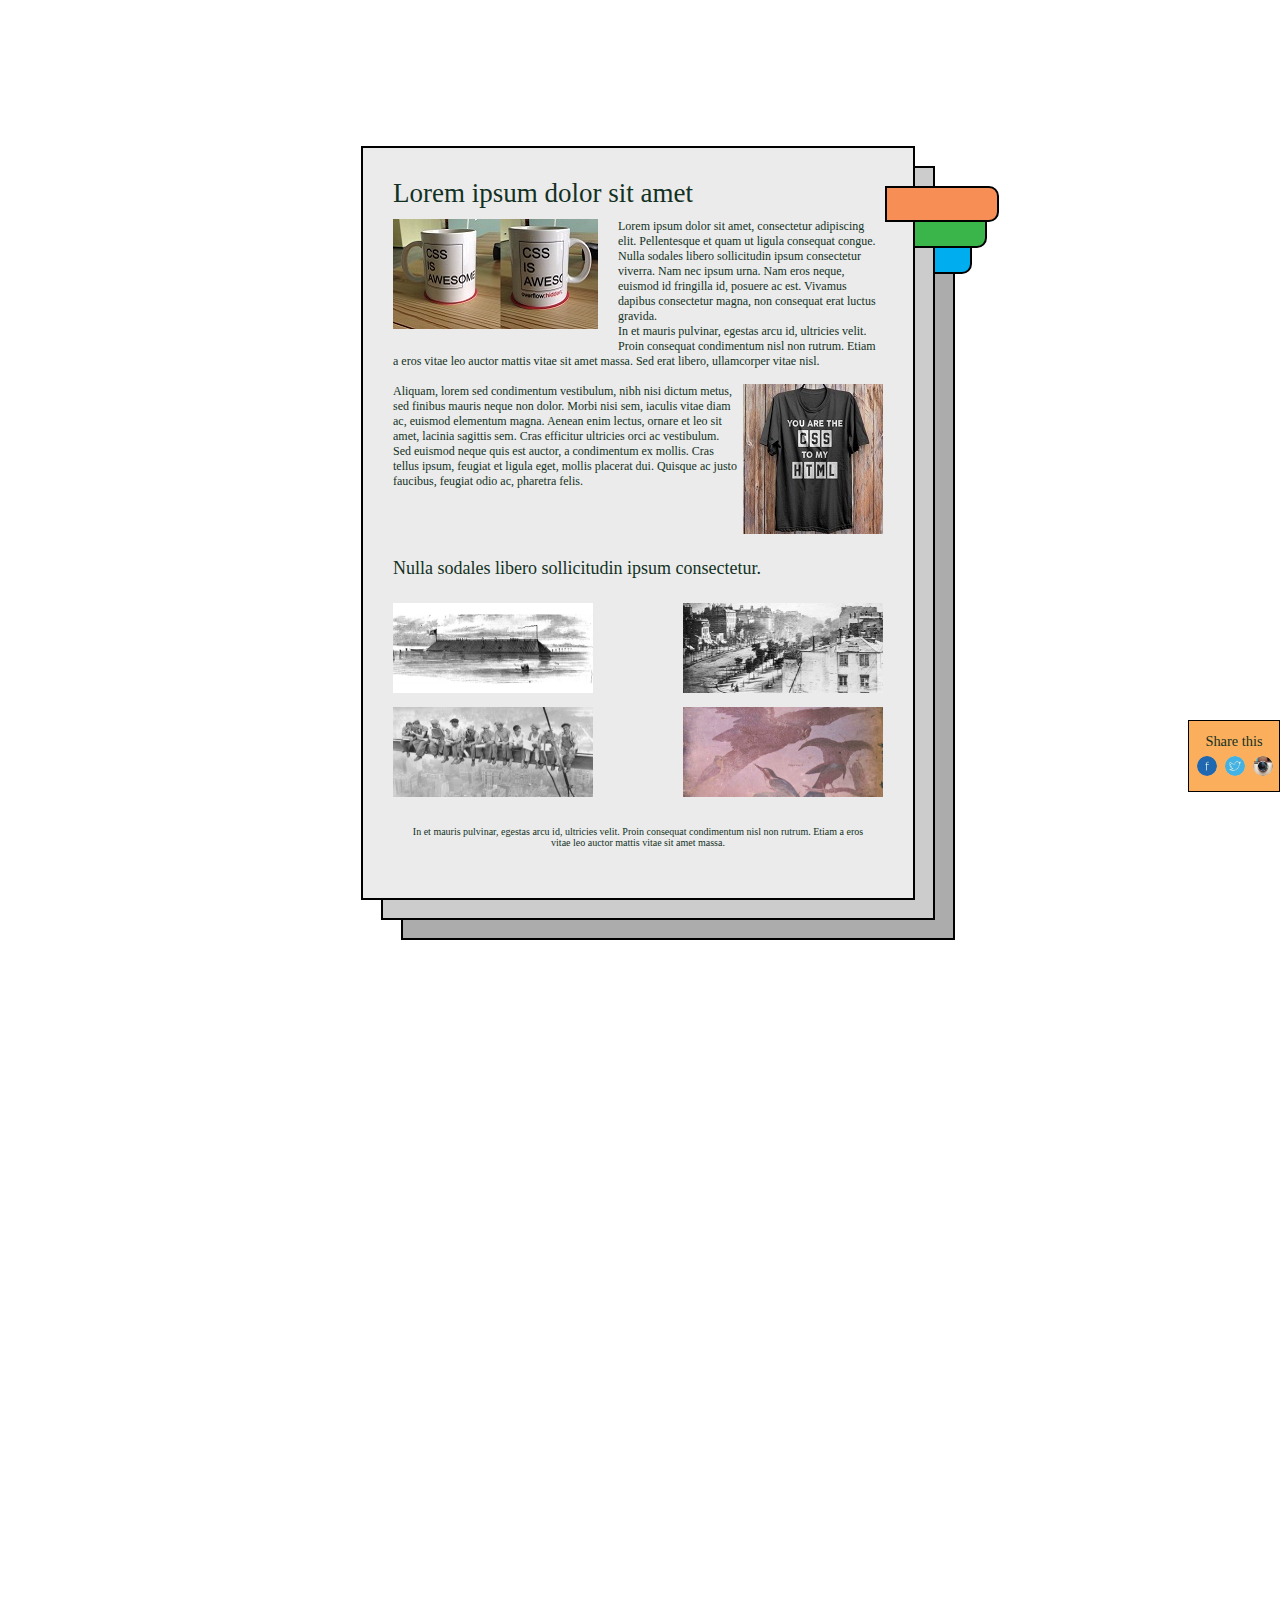
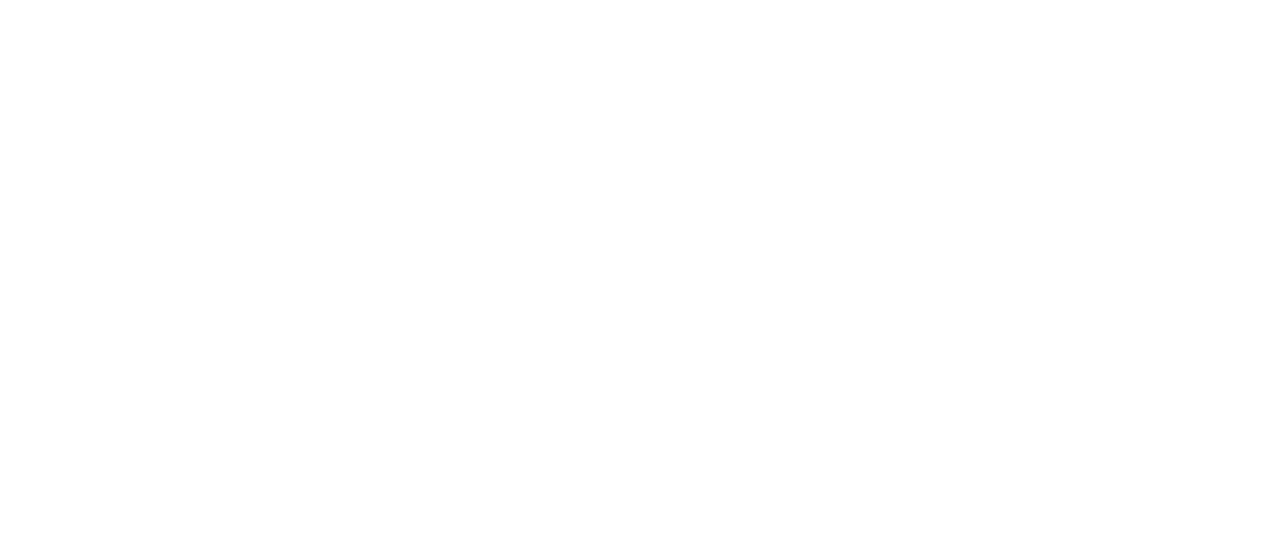
<file: index.html>
<!DOCTYPE html>
  <html>
 <head>
  <meta charset="utf-8">
  <title>First task</title>
<link href="main.css" type="text/css" rel="stylesheet">

 </head>
 <body>

<div class="content">
  <div class="third_page"></div>
  <div class="second_page"> </div>
  <div class="first_page">
    <div class="mark_first"> </div>
    <div class="mark_second"> </div>
    <div class="mark_third"> </div>
      <header>Lorem ipsum dolor sit amet</header>
      <img id="img_cup" src="images/cup.jpg" alt="joke #1">
      <p>Lorem ipsum dolor sit amet, consectetur adipiscing elit. Pellentesque et quam ut ligula consequat congue. Nulla sodales libero sollicitudin ipsum consectetur viverra. Nam nec ipsum urna. Nam eros neque, euismod id fringilla id, posuere ac est. Vivamus dapibus consectetur magna, non consequat erat luctus gravida.</p>
      <p> In et mauris pulvinar, egestas arcu id, ultricies velit. Proin consequat condimentum nisl non rutrum. Etiam a eros vitae leo auctor mattis vitae sit amet massa. Sed erat libero, ullamcorper vitae nisl. 
      </p>
      <img id="img_tshrt" src="images/tshrt.jpg" alt="joke #2">
       <article>Aliquam, lorem sed condimentum vestibulum, nibh nisi dictum metus, sed finibus mauris neque non dolor. Morbi nisi sem, iaculis vitae diam ac, euismod elementum magna. Aenean enim lectus, ornare et leo sit amet, lacinia sagittis sem. Cras efficitur ultricies orci ac vestibulum. Sed euismod neque quis est auctor, a condimentum ex mollis. Cras tellus ipsum, feugiat et ligula eget, mollis placerat dui. Quisque ac justo faucibus, feugiat odio ac, pharetra felis.</article>

       
      <div class="block_foto">
        <h4>Nulla sodales libero sollicitudin ipsum consectetur.</h4>
         <img  src="images/1f.jpg" alt="foto_1">
         <img  src="images/2f.jpg" alt="foto_2">
         <img  src="images/3f.jpg" alt="foto_3">
         <img  src="images/4f.jpg" alt="foto_4">
         <footer>In et mauris pulvinar, egestas arcu id, ultricies velit. Proin consequat condimentum nisl non rutrum. Etiam a eros vitae leo auctor mattis vitae sit amet massa.</footer>
      </div>
    </div>
  </div>

    <div class="share">
      <p> Share this</p>
        <div class="socNet">
          <img  src="images/share_f.jpg" alt="face">
          <img  src="images/share_t.jpg" alt="twi">
          <img  src="images/share_i.jpg" alt="insta">
        </div>
    </div>
  </body>
</html>
</file>
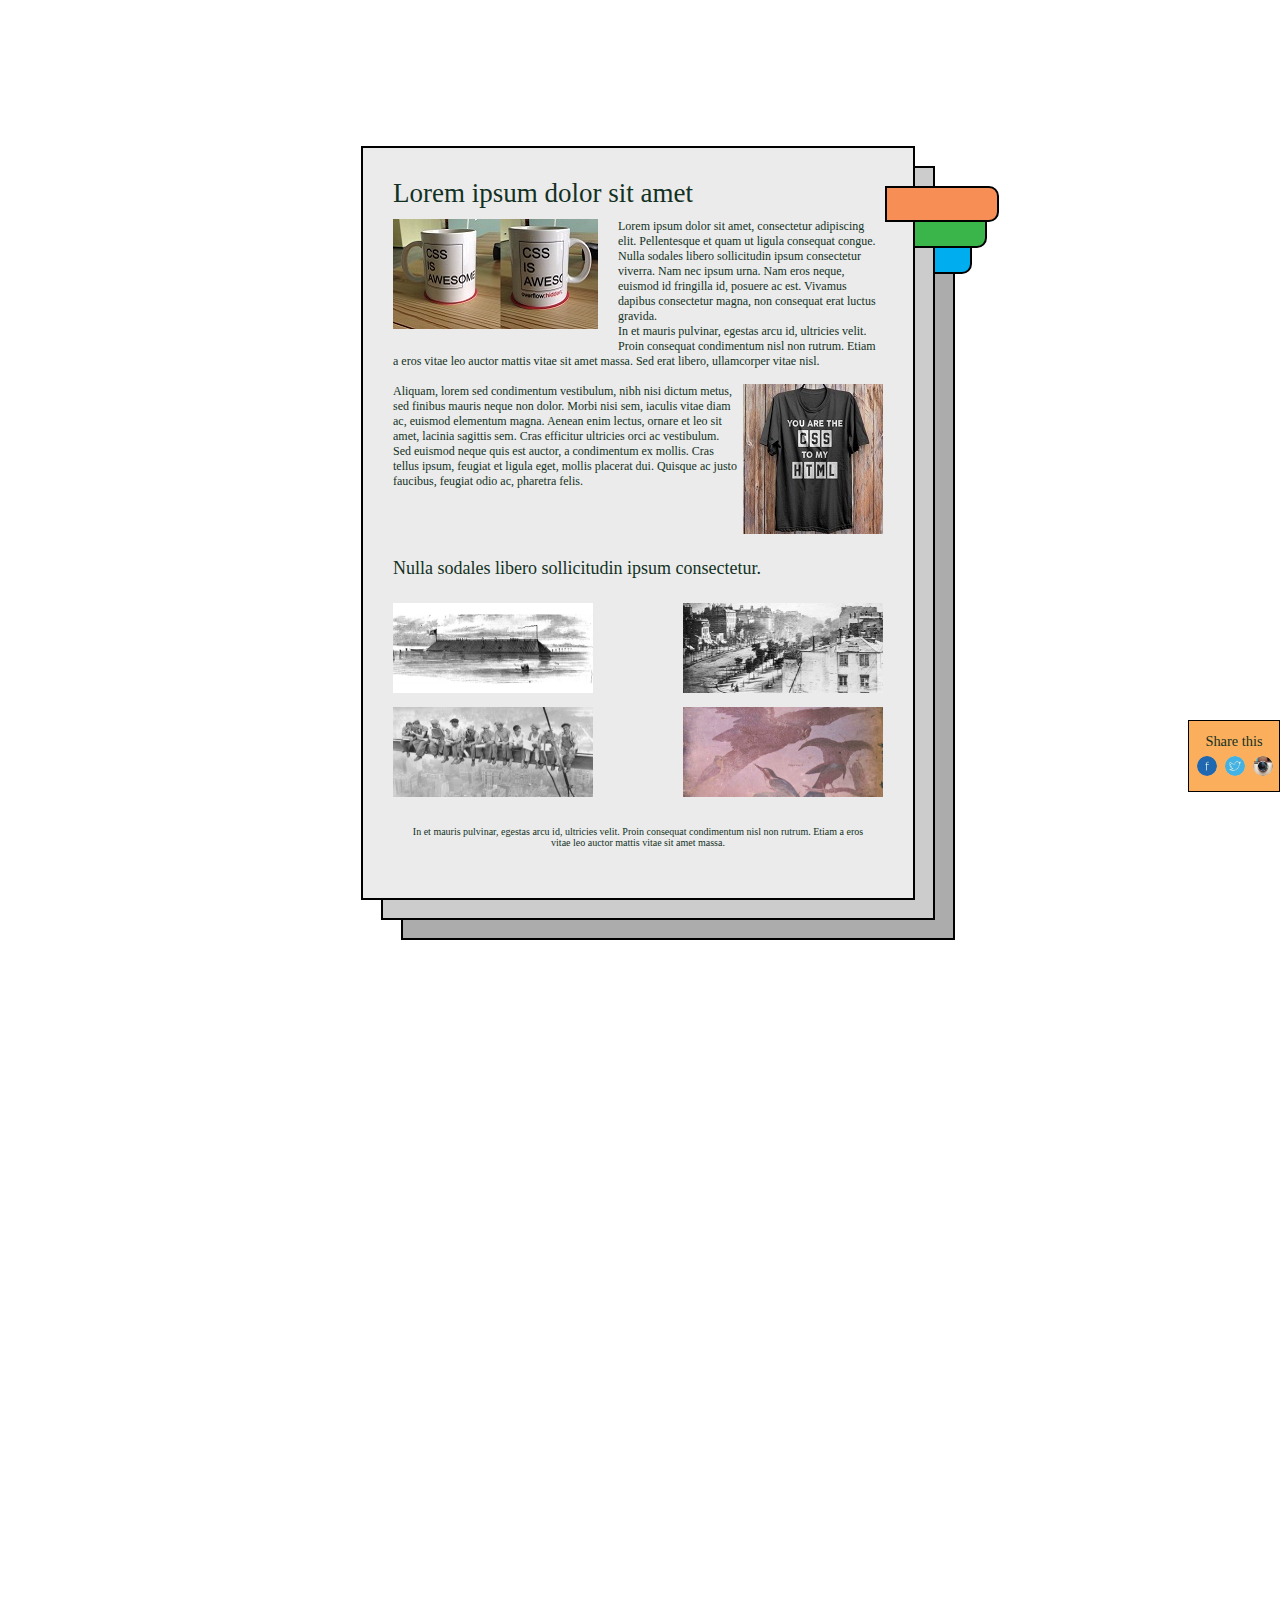
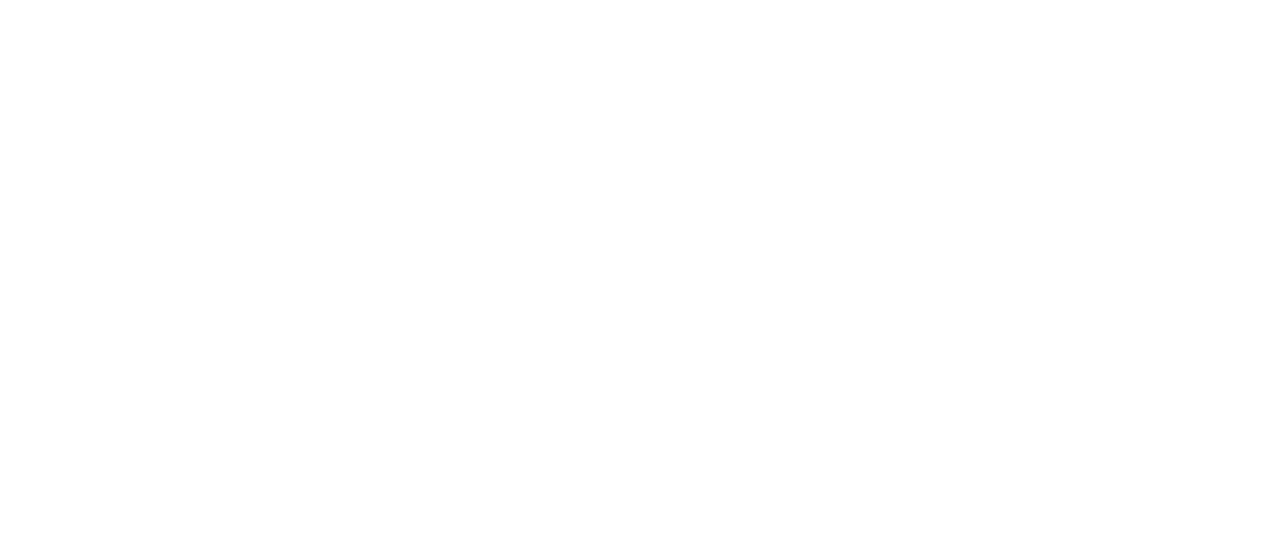
<file: 2 этап/task_1/index.html>
<!DOCTYPE html>
  <html>
 <head>
  <meta charset="utf-8">
  <title>First task</title>
<link href="main.css" type="text/css" rel="stylesheet">

 </head>
 <body>

<div class="content">
  <div class="third_page"></div>
  <div class="second_page"> </div>
  <div class="first_page">
    <div class="mark_first"> </div>
    <div class="mark_second"> </div>
    <div class="mark_third"> </div>
      <header>Lorem ipsum dolor sit amet</header>
      <img id="img_cup" src="cup.jpg" alt="joke #1">
      <p>Lorem ipsum dolor sit amet, consectetur adipiscing elit. Pellentesque et quam ut ligula consequat congue. Nulla sodales libero sollicitudin ipsum consectetur viverra. Nam nec ipsum urna. Nam eros neque, euismod id fringilla id, posuere ac est. Vivamus dapibus consectetur magna, non consequat erat luctus gravida.</p>
      <p> In et mauris pulvinar, egestas arcu id, ultricies velit. Proin consequat condimentum nisl non rutrum. Etiam a eros vitae leo auctor mattis vitae sit amet massa. Sed erat libero, ullamcorper vitae nisl. 
      </p>
      <img id="img_tshrt" src="tshrt.jpg" alt="joke #2">
       <article>Aliquam, lorem sed condimentum vestibulum, nibh nisi dictum metus, sed finibus mauris neque non dolor. Morbi nisi sem, iaculis vitae diam ac, euismod elementum magna. Aenean enim lectus, ornare et leo sit amet, lacinia sagittis sem. Cras efficitur ultricies orci ac vestibulum. Sed euismod neque quis est auctor, a condimentum ex mollis. Cras tellus ipsum, feugiat et ligula eget, mollis placerat dui. Quisque ac justo faucibus, feugiat odio ac, pharetra felis.</article>

       
      <div class="block_foto">
        <h4>Nulla sodales libero sollicitudin ipsum consectetur.</h4>
         <img  src="1f.jpg" alt="foto_1">
         <img  src="2f.jpg" alt="foto_2">
         <img  src="3f.jpg" alt="foto_3">
         <img  src="4f.jpg" alt="foto_4">
         <footer>In et mauris pulvinar, egestas arcu id, ultricies velit. Proin consequat condimentum nisl non rutrum. Etiam a eros vitae leo auctor mattis vitae sit amet massa.</footer>
      </div>
    </div>
  </div>

    <div class="share">
      <p> Share this</p>
        <div class="socNet">
          <img  src="share_f.jpg" alt="face">
          <img  src="share_t.jpg" alt="twi">
          <img  src="share_i.jpg" alt="insta">
        </div>
    </div>
  </body>
</html>
</file>
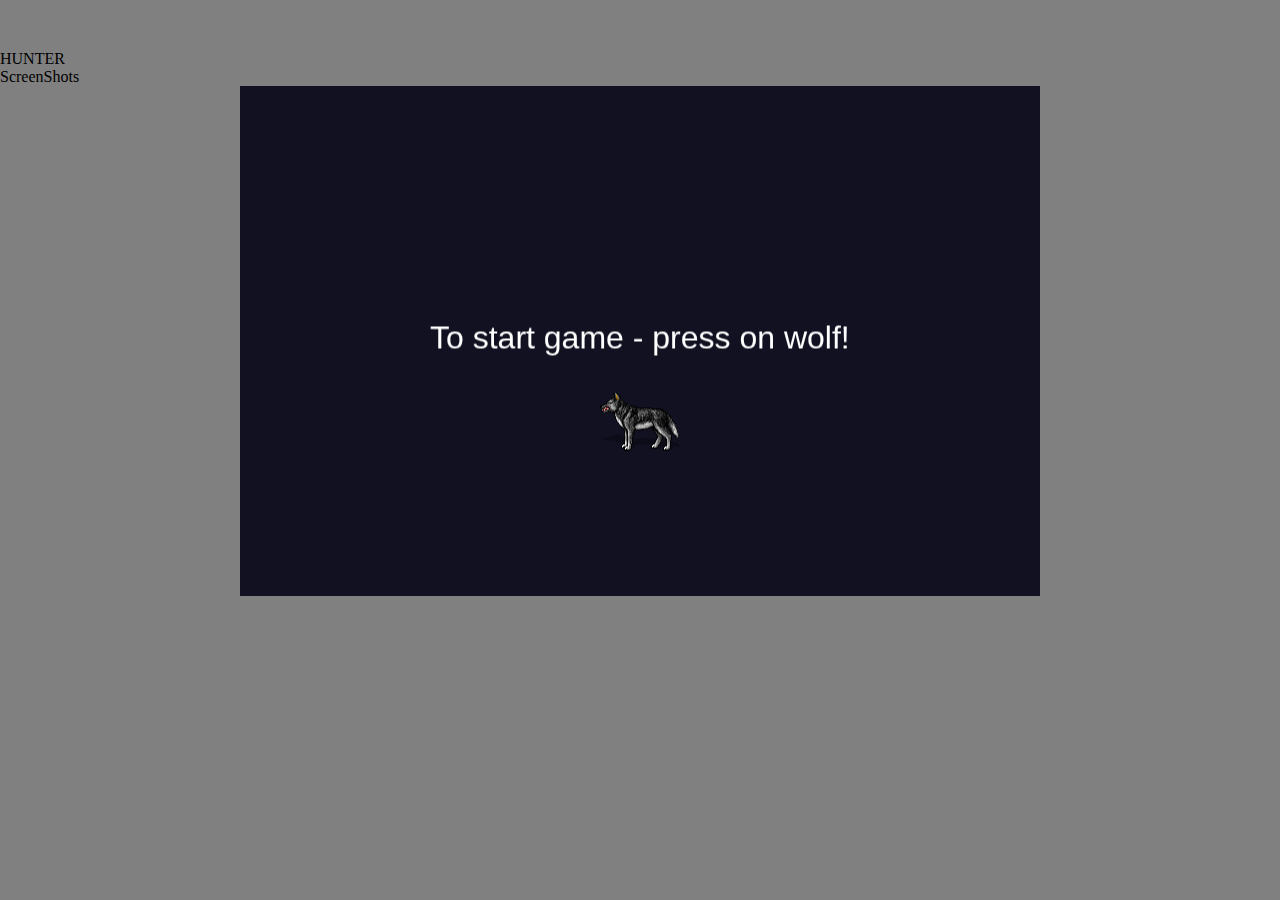
<file: 2 этап/game/with phaser/game-second.html>
<!DOCTYPE html>
  <html>
 <head>
  <meta charset="utf-8">

  <title>Game-first</title>
   <script src="js/phaser.min.js"></script>
   <script src="js/boot.js"></script>
   <script src="js/preload.js"></script>
   <script src="js/main.js"></script>
   <script src="js/death.js"></script>
   <script src="js/levelTwo.js"></script>
   <link rel="stylesheet" type="text/css" href="css/main.css">

  </head>
 <body>
<header> HUNTER </header>







  <script>
  	(function(){
    game = new Phaser.Game(800, 510, Phaser.CANVAS,'');
    game.state.add("Boot", Game.Boot);
    game.state.add("Preload", Game.Preload);
    game.state.add("Main", Game.Main);
    game.state.add("Death", Game.Death);
    game.state.add("LevelTwo", Game.LevelTwo);
    game.state.start("Boot");
  	})();
  </script>

  <div class="sreenSh"> ScreenShots</div> 
  </body>
</html>
</file>
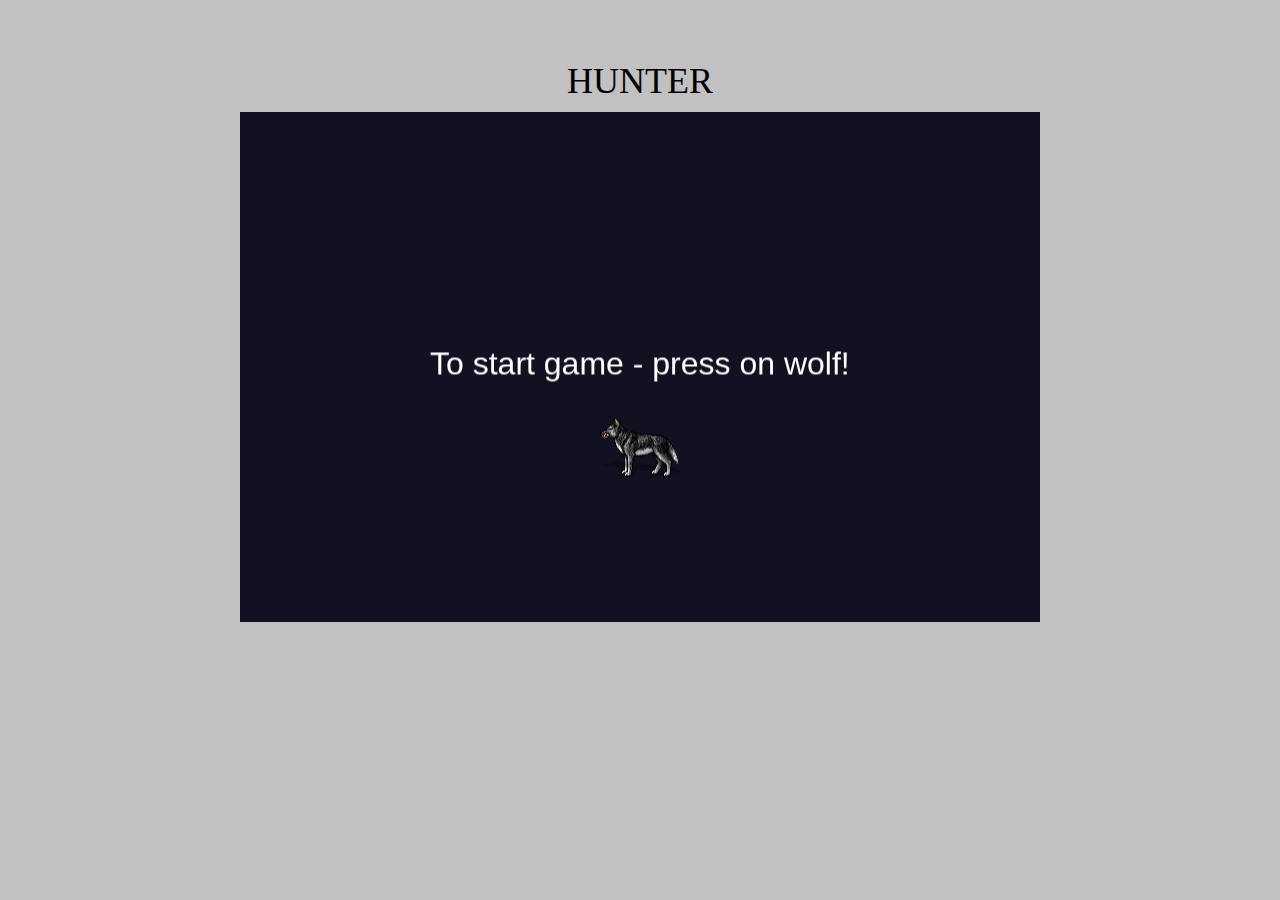
<file: 2 этап/game/with phaser/simple-game/game-second.html>
<!DOCTYPE html>
  <html>
 <head>
  <meta charset="utf-8">

  <title>Game-first</title>
   <script src="js/phaser.min.js"></script>
   <script src="js/boot.js"></script>
   <script src="js/preload.js"></script>
   <script src="js/main.js"></script>
   <script src="js/death.js"></script>
   <script src="js/levelTwo.js"></script>
   <link rel="stylesheet" type="text/css" href="css/main.css">

  </head>
 <body>
<header> HUNTER </header>

  <script>
  	(function(){
    game = new Phaser.Game(800, 510, Phaser.CANVAS,'');
    game.state.add("Boot", Game.Boot);
    game.state.add("Preload", Game.Preload);
    game.state.add("Main", Game.Main);
    game.state.add("Death", Game.Death);
    game.state.add("LevelTwo", Game.LevelTwo);
    game.state.start("Boot");
  	})();
  </script>

  <div class="sreenSh"> </div> 
  </body>
</html>
</file>
<file: main.css>
body{
font:12px Myriad Pro, Tahoma;
color:#123123;
padding:0px;
margin:0px;
height: 2000px;
}

p, article {
	margin: 0px;
}

header {
	display: block;
	font-size: 27px;
	margin-bottom: 10px;
}

.content {
	margin: 150px auto;
	width: 550px;
	height: 750px;
	position: relative;
	}

.first_page, .second_page,.third_page{
	width: 490px;
	height: 690px;
	padding: 30px;
	border:2px solid #000000;
	text-align: left;
	position: absolute;
	}


.first_page{
	background-color: rgb(235,235,235); 
	bottom: 0px;
	right: 0px;
	}

.second_page{
	background-color: rgb(204,204,204); 
	bottom: -20px;
	right: -20px;
}

.third_page{
	background-color: rgb(172,172,172); 
	bottom: -40px;
	right: -40px;
}

.mark_first, .mark_second, .mark_third{
	border:2px solid #000000;
	position: absolute;
	}

.mark_first{
	width: 110px;
	height: 32px;
	background-color: rgb(246,142,86); 
	top: 38px;
	right: -86px;
	border-radius: 0 10px 10px 0;
	}

.mark_second{
	width: 70px;
	height: 24px;
	background-color: rgb(57,181,74); 
	top: 72px;
	right: -74px;
	border-radius: 0 0 10px 0;
	}	

.mark_third{
	width: 35px;
	height: 24px;
	background-color: rgb(0,174,239); 
	top: 98px;
	right: -59px;
	border-radius: 0 0 10px 0;
	}	

.share{
	width: 90px;
	height: 70px;
	border:1px solid #000000;
	background-color: rgb(251,175,93); 
	position: fixed;
	right: 0px;
	top: 80%;
	}

.share p{
	font-size: 1.2em;
	position: relative;
	top: 12px;
	text-align: center;
	}

.share img{
	width: 20px;
	height: 20px;
	border-radius: 50%;
	float: left;
	margin-left: 8px;
	}

.socNet{
	position: relative;
	top: 18px;
	}

#img_cup{
	float: left;
	margin-right: 20px;
	margin-bottom: 20px;
}

#img_tshrt{
	float: right;
	margin-left: 5px;
}

.block_foto  {
	float: right;
}

.block_foto  h4{
font-size: 18px;
font-weight: normal;

}

.block_foto img {
	width: 200px;
	height: 90px;
	margin-bottom: 10px;
}

.block_foto img:nth-child(2n) {
	float: right;
	margin-left: 75px;
}

footer{
	display: block;
	font-size: 10px;
	text-align: center;
	padding: 15px;
}

article, #img_tshrt{
	display: block;
	margin-top: 15px;
}
</file>
<file: 2 этап/task_1/main.css>
body{
font:12px Myriad Pro, Tahoma;
color:#123123;
padding:0px;
margin:0px;
height: 2000px;
}

p, article {
	margin: 0px;
}

header {
	display: block;
	font-size: 27px;
	margin-bottom: 10px;
}

.content {
	margin: 150px auto;
	width: 550px;
	height: 750px;
	position: relative;
	}

.first_page, .second_page,.third_page{
	width: 490px;
	height: 690px;
	padding: 30px;
	border:2px solid #000000;
	text-align: left;
	position: absolute;
	}


.first_page{
	background-color: rgb(235,235,235); 
	bottom: 0px;
	right: 0px;
	}

.second_page{
	background-color: rgb(204,204,204); 
	bottom: -20px;
	right: -20px;
}

.third_page{
	background-color: rgb(172,172,172); 
	bottom: -40px;
	right: -40px;
}

.mark_first, .mark_second, .mark_third{
	border:2px solid #000000;
	position: absolute;
	}

.mark_first{
	width: 110px;
	height: 32px;
	background-color: rgb(246,142,86); 
	top: 38px;
	right: -86px;
	border-radius: 0 10px 10px 0;
	}

.mark_second{
	width: 70px;
	height: 24px;
	background-color: rgb(57,181,74); 
	top: 72px;
	right: -74px;
	border-radius: 0 0 10px 0;
	}	

.mark_third{
	width: 35px;
	height: 24px;
	background-color: rgb(0,174,239); 
	top: 98px;
	right: -59px;
	border-radius: 0 0 10px 0;
	}	

.share{
	width: 90px;
	height: 70px;
	border:1px solid #000000;
	background-color: rgb(251,175,93); 
	position: fixed;
	right: 0px;
	top: 80%;
	}

.share p{
	font-size: 1.2em;
	position: relative;
	top: 12px;
	text-align: center;
	}

.share img{
	width: 20px;
	height: 20px;
	border-radius: 50%;
	float: left;
	margin-left: 8px;
	}

.socNet{
	position: relative;
	top: 18px;
	}

#img_cup{
	float: left;
	margin-right: 20px;
	margin-bottom: 20px;
}

#img_tshrt{
	float: right;
	margin-left: 5px;
}

.block_foto  {
	float: right;
}

.block_foto  h4{
font-size: 18px;
font-weight: normal;

}

.block_foto img {
	width: 200px;
	height: 90px;
	margin-bottom: 10px;
}

.block_foto img:nth-child(2n) {
	float: right;
	margin-left: 75px;
}

footer{
	display: block;
	font-size: 10px;
	text-align: center;
	padding: 15px;
}

article, #img_tshrt{
	display: block;
	margin-top: 15px;
}
</file>
<file: 2 этап/game/with phaser/css/main.css>
body {
	background:grey;
	margin: 50px auto;
}

.canter {
	width: 760px;
	margin-left: auto;
	margin-right: auto;
}

canvas{
	margin:auto;
	position: relative;
}
</file>
<file: 2 этап/game/with phaser/simple-game/css/main.css>
body {
	text-align: center;
	background:#c1c1c1;
	margin: 50px auto;
}

.canter {
	width: 760px;
	margin-left: auto;
	margin-right: auto;
}

canvas{
	margin:auto;
	position: relative;
}

header {
	font-size: 36px;
	font-family: Tahoma;
	display: inline-block;
	margin: 10px auto;
}
</file>
